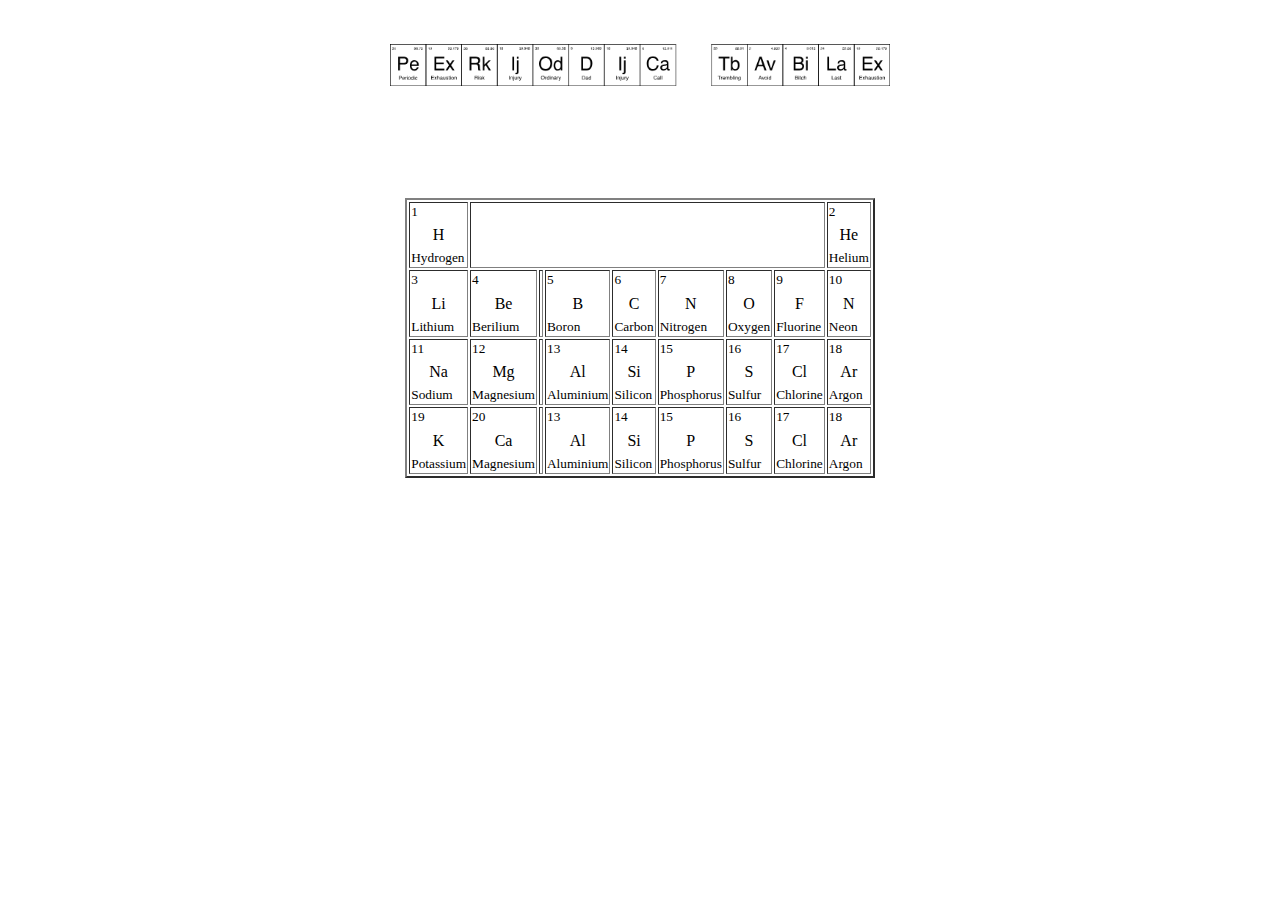
<file: Web/Periodic Table/index.html>
<!DOCTYPE html>
<html lang="en">
<head>
    <meta charset="UTF-8">
    <meta http-equiv="X-UA-Compatible" content="IE=edge">
    <meta name="viewport" content="width=device-width, initial-scale=1.0">
    <title>Periodic Table</title>
    <link rel="icon" href="./periodic-table.png">
</head>
<body>
    <br><br>
    <center><img src="./h2.png" alt="" width="500" ></center>
    <br><br><br><br><br><br>
    <table border="2" style="margin: auto;">
        <tr>
            <td><sup>1</sup><center>H</center><sub>Hydrogen</sub></td>
            <td colspan="17"></td>
            <td><sup>2</sup><center>He</center><sub>Helium</sub></td>
        </tr>
        <tr>
            <td><sup>3</sup><center>Li</center><sub>Lithium</sub></td>
            <td><sup>4</sup><center>Be</center><sub>Berilium</sub></td>
            <td colspan="11"></td>
            <td><sup>5</sup><center>B</center><sub>Boron</sub></td>
            <td><sup>6</sup><center>C</center><sub>Carbon</sub></td>
            <td><sup>7</sup><center>N</center><sub>Nitrogen</sub></td>
            <td><sup>8</sup><center>O</center><sub>Oxygen</sub></td>
            <td><sup>9</sup><center>F</center><sub>Fluorine</sub></td>
            <td><sup>10</sup><center>N</center><sub>Neon</sub></td>
        </tr>
        <tr>
            <td><sup>11</sup><center>Na</center><sub>Sodium</sub></td>
            <td><sup>12</sup><center>Mg</center><sub>Magnesium</sub></td>
            <td colspan="11"></td>
            <td><sup>13</sup><center>Al</center><sub>Aluminium</sub></td>
            <td><sup>14</sup><center>Si</center><sub>Silicon</sub></td>
            <td><sup>15</sup><center>P</center><sub>Phosphorus</sub></td>
            <td><sup>16</sup><center>S</center><sub>Sulfur</sub></td>
            <td><sup>17</sup><center>Cl</center><sub>Chlorine</sub></td>
            <td><sup>18</sup><center>Ar</center><sub>Argon</sub></td>
        </tr>
        <tr>
            <td><sup>19</sup><center>K</center><sub>Potassium</sub></td>
            <td><sup>20</sup><center>Ca</center><sub>Magnesium</sub></td>
            <td colspan="11"></td>
            <td><sup>13</sup><center>Al</center><sub>Aluminium</sub></td>
            <td><sup>14</sup><center>Si</center><sub>Silicon</sub></td>
            <td><sup>15</sup><center>P</center><sub>Phosphorus</sub></td>
            <td><sup>16</sup><center>S</center><sub>Sulfur</sub></td>
            <td><sup>17</sup><center>Cl</center><sub>Chlorine</sub></td>
            <td><sup>18</sup><center>Ar</center><sub>Argon</sub></td>
        </tr>
    </table>
</body>
</html>
</file>
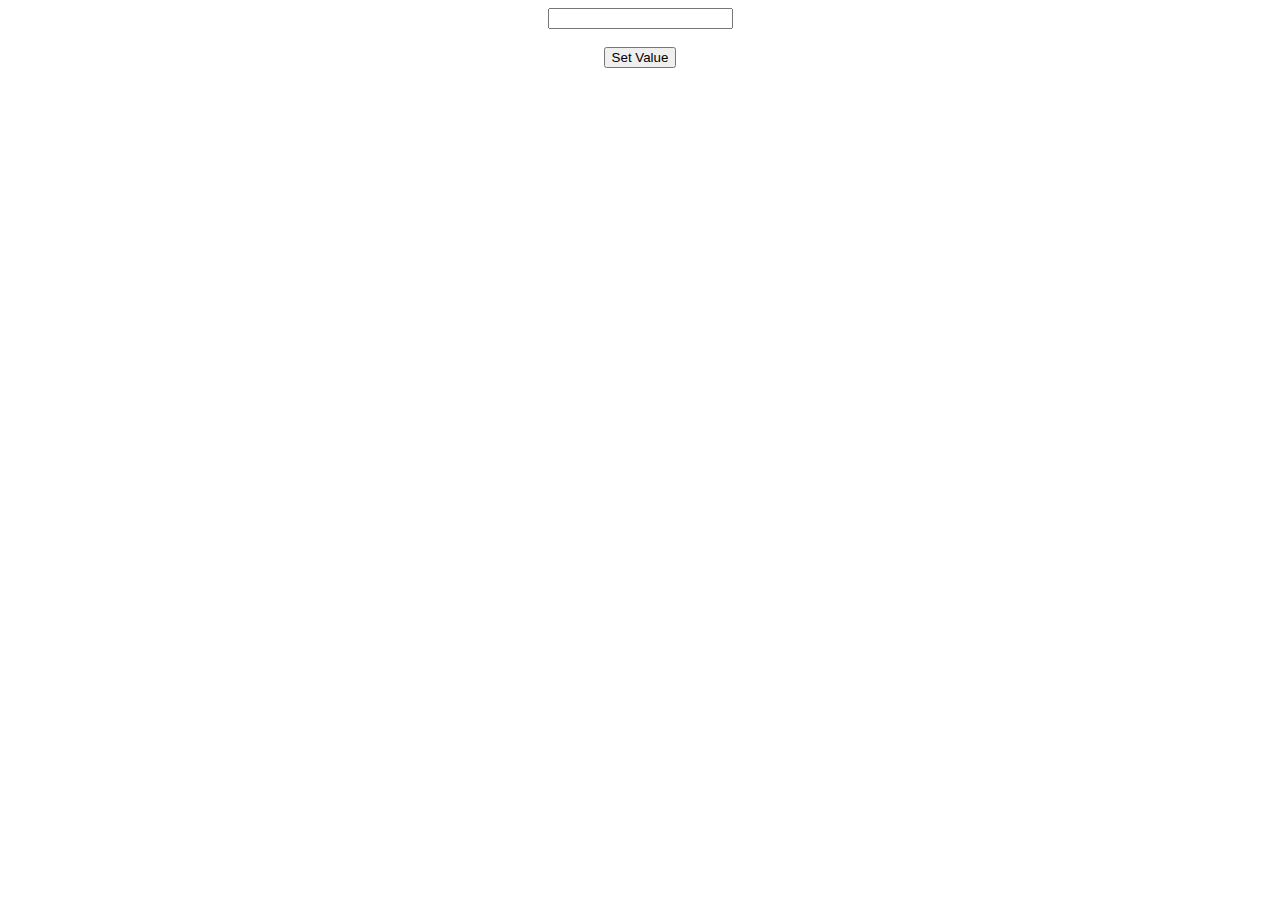
<file: Web/Test1.html>
<!DOCTYPE html>
<html lang="en">
<head>
    <meta charset="UTF-8">
    <meta http-equiv="X-UA-Compatible" content="IE=edge">
    <meta name="viewport" content="width=device-width, initial-scale=1.0">
    <title>Document</title>
</head>
<body><center>

    <form onsubmit="setCookie()">
        <input id="myText" type="text"><br><br>
        
        <button type="submit">Set Value</button>
    </form>
</center>
    
    <script>
        function setCookie(){
            let val=document.getElementById("myText").value;
            document.cookie=val;
        }
    </script>
</body>
</html>
</file>
